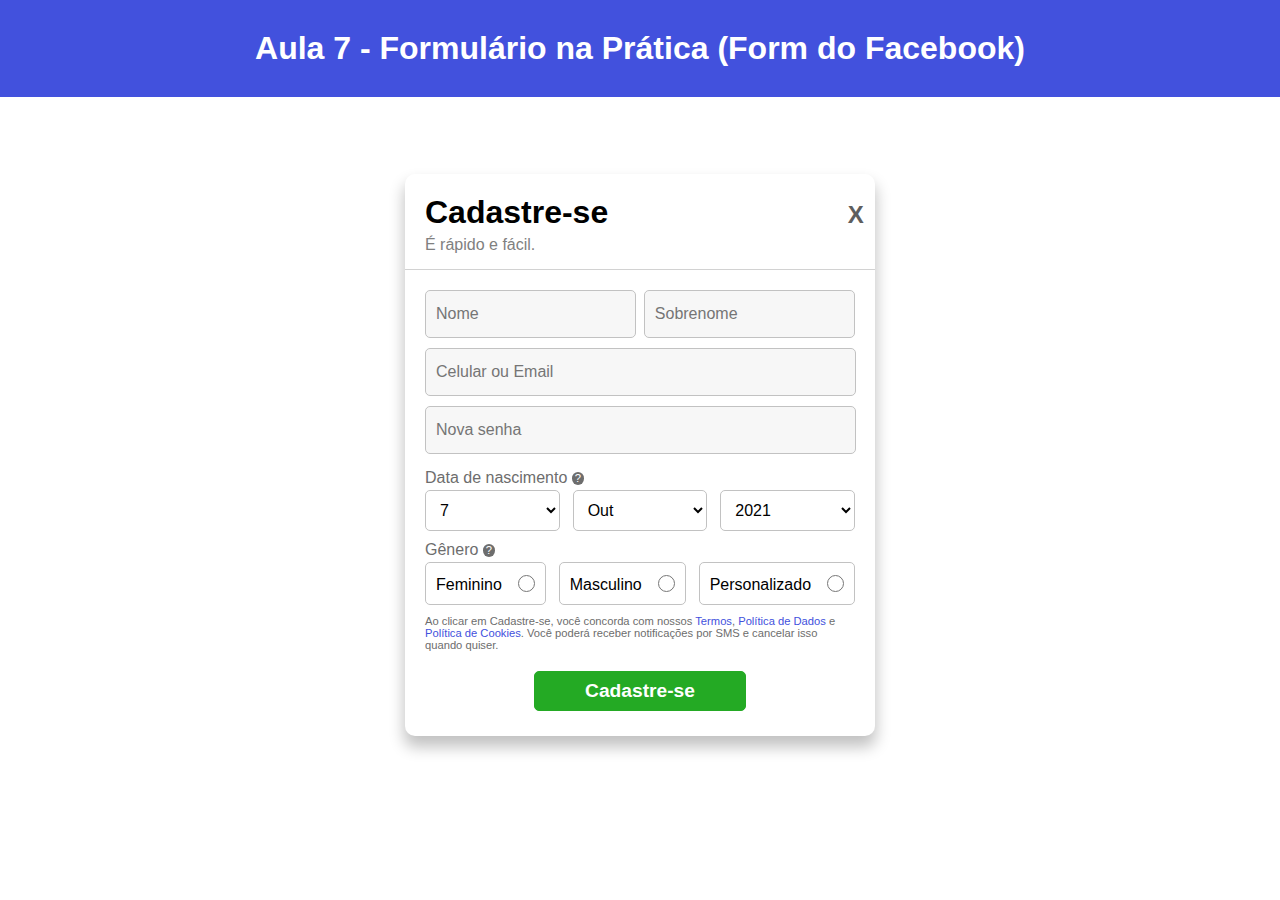
<file: index.html>
<!DOCTYPE html>
<html lang="en">
<head>
    <meta charset="UTF-8">
    <meta http-equiv="X-UA-Compatible" content="IE=edge">
    <meta name="viewport" content="width=device-width, initial-scale=1.0">
    <title>Document</title>
    <link rel="stylesheet" href="estilo.css">
</head>
<body>

    <h1>Aula 7 - Formulário na Prática (Form do Facebook)</h1>

    <div class="bg-form">

        <div class="form-head">
            <h2>Cadastre-se</h2>
            <a href="#">X</a>                
            <p>É rápido e fácil.</p>
        </div>

        <form action="index.html" method="GET">

            <input type="text" name="nome" id="nome" placeholder="Nome" required>
            <input type="text" name="sobrenome" id="sobrenome" placeholder="Sobrenome" required>
            <input type="email" name="email" id="email" placeholder="Celular ou Email" required>
            <input type="password" name="senha" id="senha" placeholder="Nova senha" required>

            <label>Data de nascimento <a href="#" alt="Clique aqui para mais informações" title="Clique para mais informações">?</a></label>

            <div class="flex-container">            
                <select name="dia" id="dia" required>
                    <option value="">Dia</option>
                    <option value="1">1</option>
                    <option value="2">2</option>
                    <option value="3">3</option>
                    <option value="4">4</option>
                    <option value="5">5</option>
                    <option value="6">6</option>
                    <option value="7" selected>7</option>
                    <option value="8">8</option>
                    <option value="9">9</option>
                    <option value="10">10</option>
                    <option value="11">11</option>
                    <option value="12">12</option>
                    <option value="13">13</option>
                    <option value="14">14</option>
                    <option value="15">15</option>
                    <option value="16">16</option>
                    <option value="17">17</option>
                    <option value="18">18</option>
                    <option value="19">19</option>
                    <option value="20">20</option>
                    <option value="21">21</option>
                    <option value="22">22</option>
                    <option value="23">23</option>
                    <option value="24">24</option>
                    <option value="25">25</option>
                    <option value="26">26</option>
                    <option value="27">27</option>
                    <option value="28">28</option>
                    <option value="29">29</option>
                    <option value="30">30</option>
                    <option value="31">31</option>  
                </select>

                <select name="mes" id="mes" required>
                    <option value="">Mês</option>
                    <option value="jan">Jan</option>
                    <option value="fev">Fev</option>
                    <option value="mar">Mar</option>
                    <option value="abr">Abr</option>
                    <option value="mai">Mai</option>
                    <option value="jun">Jun</option>
                    <option value="jul">Jul</option>
                    <option value="ago">Ago</option>
                    <option value="set">Set</option>
                    <option value="out" selected>Out</option>
                    <option value="nov">Nov</option>
                    <option value="dez">Dez</option>
                </select>

                <select name="ano" id="ano" required>
                    <option value="">Ano</option>
                    <option value="2021" selected>2021</option>
                    <option value="2020">2020</option>
                    <option value="2019">2019</option>
                    <option value="2018">2018</option>
                    <option value="2017">2017</option>
                    <option value="2016">2016</option>
                    <option value="2015">2015</option>
                    <option value="2014">2014</option>
                    <option value="2013">2013</option>
                    <option value="2012">2012</option>
                    <option value="2011">2011</option>
                    <option value="2010">2010</option>
                    <option value="2009">2009</option>
                    <option value="2008">2008</option>
                    <option value="2007">2007</option>
                    <option value="2006">2006</option>
                    <option value="2005">2005</option>
                    <option value="2004">2004</option>
                    <option value="2003">2003</option>
                    <option value="2002">2002</option>
                    <option value="2001">2001</option>
                    <option value="2000">2000</option>
                </select>
            </div>

            <label>Gênero <a href="#" alt="Clique aqui para mais informações" title="Clique para mais informações">?</a></label>

            <div class="flex-container">
                <div class="flex-item">
                    <label for="genero">Feminino</label>
                    <input type="radio" name="genero" id="genero" value="Feminino" required>
                </div>    
                
                <div class="flex-item">
                    <label for="genero">Masculino</label>
                    <input type="radio" name="genero" id="genero" value="Masculino" required>
                </div>

                <div class="flex-item">
                    <label for="genero">Personalizado</label>
                    <input type="radio" name="genero" id="genero" value="Personalizado" required>
                </div>
            </div>

            <div class="politica-dados">
                Ao clicar em Cadastre-se, você concorda com nossos <a href="#">Termos</a>, <a href="#">Política de Dados</a> e <a href="#">Política de Cookies</a>. Você poderá receber notificações por SMS e cancelar isso quando quiser.
            </div>

            <div class="flex-container">
                <button id="btnCadastrar" type="submit">Cadastre-se</button>
            </div>  

        </form>

    </div>

</body>
</html>
</file>
<file: estilo.css>
* {
    margin: 0;
    padding: 0;
}

html{
    background-color: #ffffff;
    color: grey;
    font-size: 16px;
    font-weight: 500;
    font-family: arial;
}

h1 {
    background-color: #4251dd;
    color:#FFFFFF;
    font-size: 2rem;
    font-weight: bold;
    text-align: center;
    padding: 30px;
    margin: 0;
}

.bg-form {
    /* background-color: #4251dd; */
    width: 470px;
    margin: 6% auto 0;
    border-radius: 10px;
    box-shadow: 0px 10px 15px 1px #c2c2c2;
}

/*  Início Cabeçalho do formulário */
.form-head {
    /* background-color: brown; */
    border-bottom: 1px solid #d2d2d2;
    border-radius: 10px 10px 0 0;
}

.form-head h2 {
    display: inline-block;
    color: #000000;
    padding: 20px 0 5px 20px;
    font-size: 2rem;
    font-weight: 600;
}

.form-head p {
    padding: 0 0 15px 20px;
    font-size: 1rem;
    font-weight: 300;
}

.form-head a {
    /* background-color: red; */
    color: hsl(0, 0%, 37%);
    display: inline-block;
    margin-left: 50%;
    text-decoration: none;
    font-weight: bolder;
    font-size: 1.5rem;
}
/* final Cabeçalho do formulário */

/* Inicio INPUTS */
form {
    /* background-color: orange; */
    color: #6d6d6d;
    margin: 15px 20px;
}

form input {
    background-color: hsl(0, 0%, 97%);
    margin: 5px 0;
}

form input, form select { 
    font-size: 1rem;
    border-radius: 5px;
    border: 1px solid #c2c2c2;    
}

#nome, #sobrenome {
    width: 44%;
    display: inline;
    padding: 14px 10px;
}

#sobrenome {
    float: right; 
}

#email, #senha {
    display: inline-flex;
    width: 95%;
    padding: 14px 10px;
}
/* Final INPUTS */

/* Início LABELs do SELECT e RADIO*/
form label {
    display: block;
    margin: 10px 0 3px;
    /* background-color: red; */
}

form a{
    background-color: #6d6d6d;
    color: #ffffff;
    font-size: .7rem;
    text-decoration: none;
    border-radius: 100%;
    padding: 0.1% 0.7% 0.05%;
}
/* Final LABELs do SELECT e RADIO*/

/* Início SELECT */
select {
    display: flex;
    background-color: #ffffff;
    padding: 10px 10px;
    width: 32%;
    margin-right: 3%;
}

select option {
    background-color: #ffffff;
}

select:last-child {
    float: right;
    margin-right: 0px;
}
/* Final SELECT */

/* Início RADIO */
.flex-container {
    display: flex;
    width: 100%;
    /* background-color:darksalmon; */
}

.flex-item {
    width: 100%;
    display: flex;
    color: #000000;
    background-color: #ffffff;
    padding: 7px 10px;
    border: 1px solid #c2c2c2;
    border-radius: 5px;
    margin: 0 3% 0 0;
    /* background-color: blueviolet; */
}

.flex-item:last-child {
    float: right;
    margin-right: 0px;
}

.flex-item label {
    padding: 6px 16px 0 0px;
    margin: 0 0 0 0;
    /* background-color: red; */
}

.flex-item input {
    width: 17px;
    height: 17px;
    background-color: yellow;
}

.politica-dados {
    width: 100%;
    display: block;
    font-size: 0.7rem;
    margin-top: 10px;
    /* background-color: darkgreen; */
}

.politica-dados a{
    color: #4251dd;
    text-decoration: none;
    padding: 0;
    background-color: #ffffff;
}

#btnCadastrar {
    padding: 8px 50px;
    background-color: rgb(36, 170, 36);
    color: #ffffff;
    border: 1px solid rgb(36, 170, 36);
    border-radius: 5px;
    font-size: 1.2rem;
    font-weight: 600;
    margin: 20px auto 25px;  
}

#btnCadastrar:hover {
    background-color: rgb(36, 130, 36);
    border: 1px solid rgb(36, 130, 36);
}
</file>
